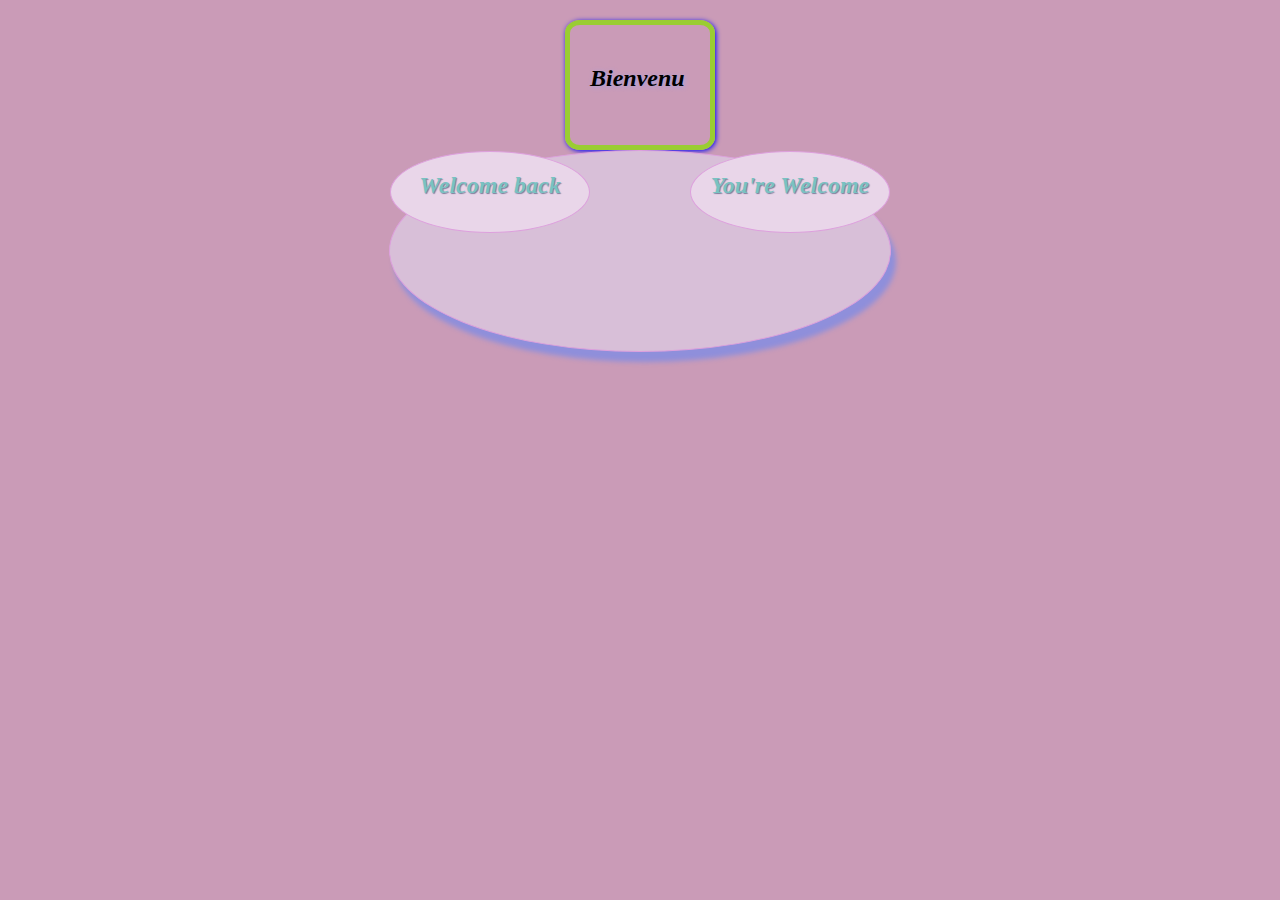
<file: index.html>
<!DOCTYPE html>
<html lang="en">
<head>
    <meta charset="UTF-8">
    <meta name="viewport" content="width=device-width, initial-scale=1.0">
    <title>Animation practice</title>
    <link rel="stylesheet" href="Practice1.css">
</head>
<body style="background-color: rgb(202, 155, 183);">
    <div class="welcome">
        <h2 style="font-family: cursive; font-style: oblique; text-shadow: 1px 1px 5px rgb(162, 162, 229);">Bienvenu</h2>
    </div>
    <section>
        <div class="login1">
            <h2 style="font-style: oblique; color: rgb(121, 194, 194); text-shadow: 1px 1px 1px rgb(126, 126, 156);">Welcome back</h2>
            <input id="input1" type="text" placeholder="Username">
            <input id="input2" type="password" placeholder="Password" maxlength="6">
            <button id="button1">Login</button><br><br>
            <a id="Fp" href="">Forgot password?</a>
        </div>
        <div class="signup">
            <h2 style="font-style: oblique; color: rgb(121, 194, 194); text-shadow: 1px 1px 1px rgb(126, 126, 156);">You're Welcome</h2>
            <input class="input1" type="text" placeholder="Surname">
            <input class="input2" type="text" placeholder="Other names">
            <input class="input3" type="email" placeholder="Email">
            <input class="input4" type="password" placeholder="New password" maxlength="6">
            <input class="input4" type="password" placeholder="Confirm new password" maxlength="6">
            <button id="button1">Signup</button>
        </div>
    </section>
    
</body>
</html>
</file>
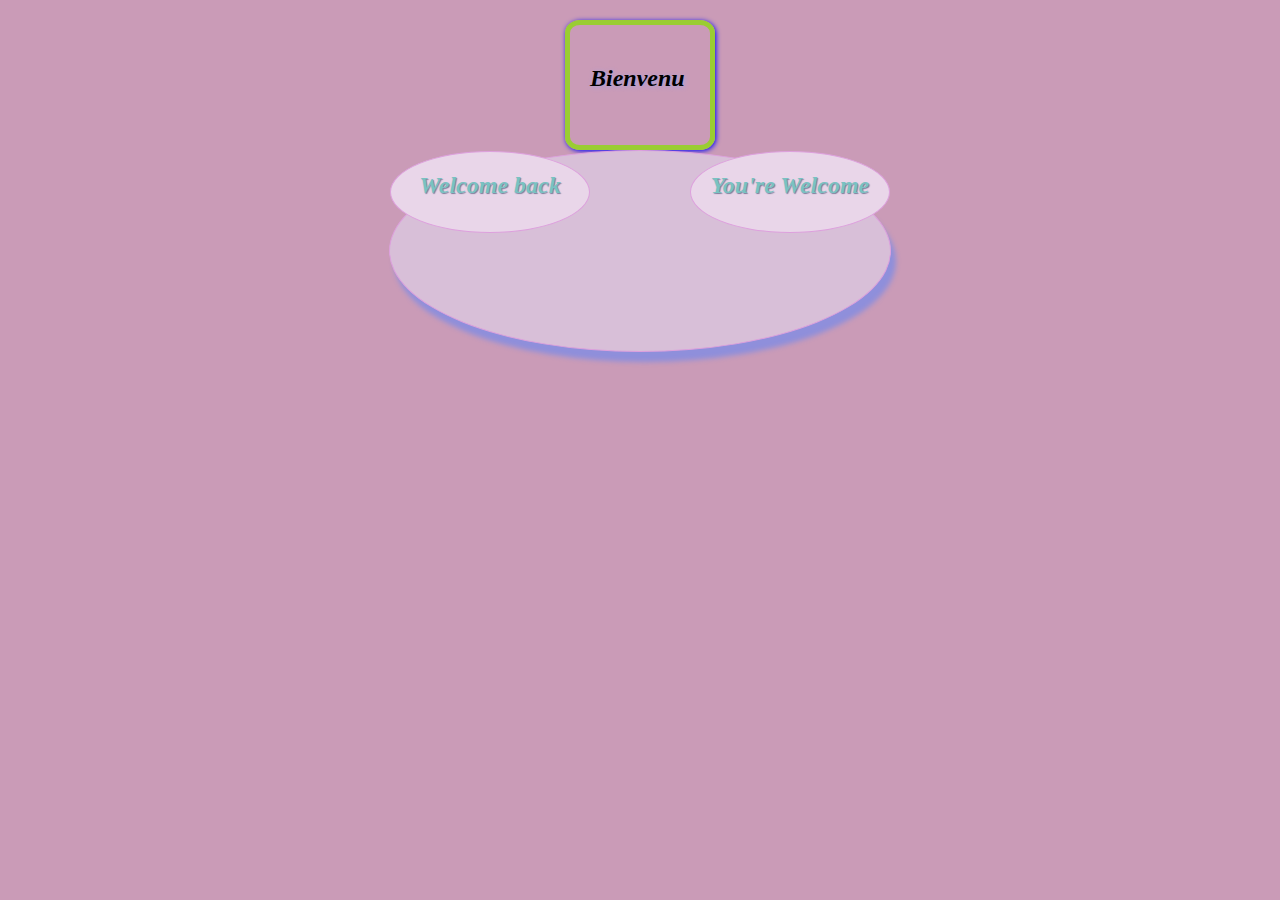
<file: Practice1.html>
<!DOCTYPE html>
<html lang="en">
<head>
    <meta charset="UTF-8">
    <meta name="viewport" content="width=device-width, initial-scale=1.0">
    <title>Document</title>
    <link rel="stylesheet" href="Practice1.css">
</head>
<body style="background-color: rgb(202, 155, 183);">
    <div class="welcome">
        <h2 style="font-family: cursive; font-style: oblique; text-shadow: 1px 1px 5px rgb(162, 162, 229);">Bienvenu</h2>
    </div>
    <section>
        <div class="login1">
            <h2 style="font-style: oblique; color: rgb(121, 194, 194); text-shadow: 1px 1px 1px rgb(126, 126, 156);">Welcome back</h2>
            <input id="input1" type="text" placeholder="Username">
            <input id="input2" type="password" placeholder="Password" maxlength="6">
            <button id="button1">Login</button><br><br>
            <a id="Fp" href="">Forgot password?</a>
        </div>
        <div class="signup">
            <h2 style="font-style: oblique; color: rgb(121, 194, 194); text-shadow: 1px 1px 1px rgb(126, 126, 156);">You're Welcome</h2>
            <input class="input1" type="text" placeholder="Surname">
            <input class="input2" type="text" placeholder="Other names">
            <input class="input3" type="email" placeholder="Email">
            <input class="input4" type="password" placeholder="New password" maxlength="6">
            <input class="input4" type="password" placeholder="Confirm new password" maxlength="6">
            <button id="button1">Signup</button>
        </div>
    </section>
    
</body>
</html>
</file>
<file: Practice1.css>
.welcome{
    border: 5px solid yellowgreen;
    height: 80px;
    width: 100px;
    border-radius: 10%;
    margin: auto;
    margin-top: 20px;
    display: flex;
    text-align: center;
    padding: 20px;
    animation: 3s animate ease-in-out infinite;
    box-shadow: 1px 1px 5px blue;
}
@keyframes animate{
    0%{
        background-color: antiquewhite;
        border-radius: 20%;
    }
    20%{
        border-radius: 50%;
        transform: translateY(-200px);
        background-color: gold;
    }
    50%{
        border-radius: 30%;
        background-color: red;
        box-shadow: 5px -5px 5px gold;

    }
    80%{
        border-radius: 40%;
        background-color: bisque;
        border: 1px dashed blue;
        transform: skew(20deg);
    }
    100%{
        border-radius: 100%;
        background-color: rgb(160, 64, 160);
        border: 3px dotted red;
        transform: skew(-20deg);
    }
}
section{
    border: 1px solid plum;
    width: 500px;
    height: 200px;
    margin: auto;
    border-radius: 100%;
    background-color: thistle;
    display: flex;
    transition: 3s;
    box-shadow: 5px 10px 5px rgb(143, 143, 219);
}
section:hover{
    height: 200px;
    border-radius: 20px;
}
.login1{
    border: 1px solid plum;
    height: 80px;
    width: 200px;
    overflow: hidden;
    border-radius: 100%;
    text-align: center;
    font-family: cursive;
    background-color: rgb(233, 214, 233);
    transition: 3s;
}
.login1:hover{
    height: 400px;
    border-radius: 20px;
}
.signup{
    border: 1px solid plum;
    height: 80px;
    width: 200px;
    border-radius: 100%;
    margin-left: 100px;
    background-color: rgb(233, 214, 233);
    text-align: center;
    font-family: cursive;
    overflow: hidden;
    transition: 3s;
}
.signup:hover{
    height: 500px;
    border-radius: 20px;

}
#input1{
    background-color: aquamarine;
    height: 40px;
    border-radius: 10px;
    margin-top: 20px;
    font-family: cursive;
    font-size: medium;
    width: 170px;
    border: 1px solid rgb(160, 160, 219);
    transform: skewX(20deg);
}
#input2{
    background-color: aquamarine;
    height: 40px;
    border-radius: 10px;
    margin-top: 40px;
    font-family: cursive;
    font-size: medium;
    width: 170px;
    border: 1px solid rgb(160, 160, 219);
    transform: skewX(-20deg);
}
#button1{
    background-color: blue;
    color: aquamarine;
    height: 40px;
    border-radius: 10px;
    margin-top: 20px;
    font-family: cursive;
    font-size: medium;
    width: 170px;
    border: 1px solid rgb(160, 160, 219);
    transform: skewX(20deg);
}
#Fp{
    text-decoration: none;
}
.input1{
    background-color: aquamarine;
    height: 40px;
    border-radius: 10px;
    margin-top: 20px;
    font-family: cursive;
    font-size: medium;
    width: 170px;
    border: 1px solid rgb(160, 160, 219);
    transform: skewX(20deg);
}
.input2{
    background-color: aquamarine;
    height: 40px;
    border-radius: 10px;
    margin-top: 20px;
    font-family: cursive;
    font-size: medium;
    width: 170px;
    border: 1px solid rgb(160, 160, 219);
    transform: skewX(-20deg);
}
.input3{
    background-color: aquamarine;
    height: 40px;
    border-radius: 10px;
    margin-top: 20px;
    font-family: cursive;
    font-size: medium;
    width: 170px;
    border: 1px solid rgb(160, 160, 219);
    transform: skewX(20deg);
}
.input4{
    background-color: aquamarine;
    height: 40px;
    border-radius: 10px;
    margin-top: 20px;
    font-family: cursive;
    font-size: medium;
    width: 170px;
    border: 1px solid rgb(160, 160, 219);
    transform: skewX(-20deg);
}
</file>
